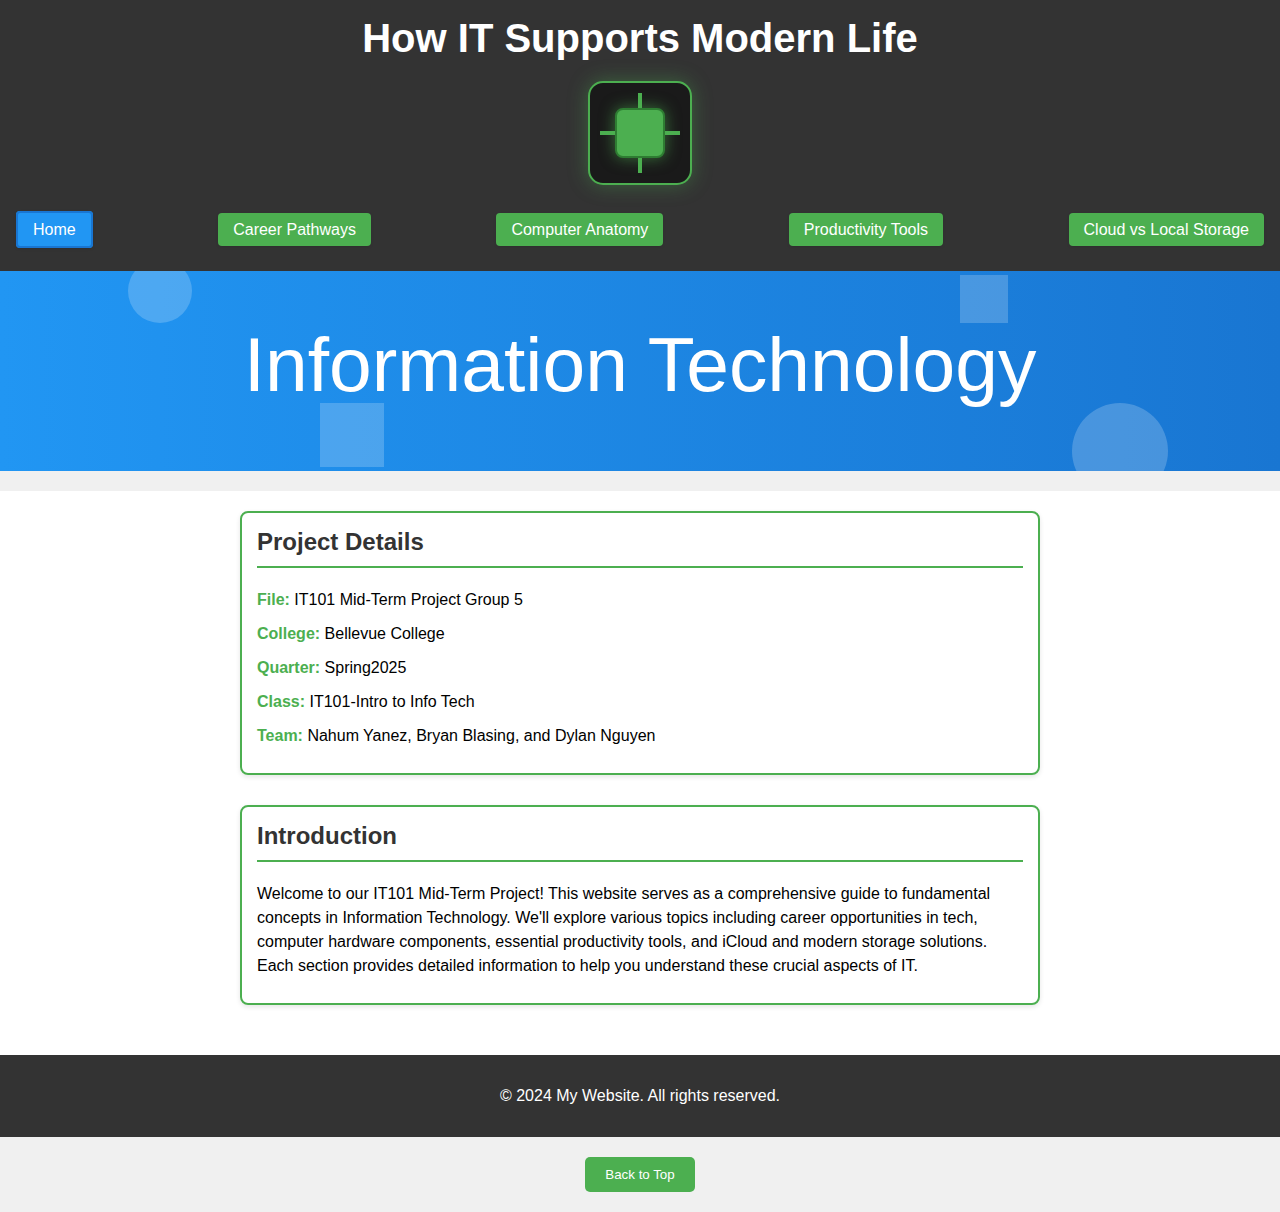
<file: IT101_Mid-TermProject/index.html>
<!DOCTYPE html>
<html>

<head>
  <meta charset="utf-8">
  <meta name="viewport" content="width=device-width">
  <title>IT101 Mid-Term Project Group 5</title>
  <link href="css/styles.css" rel="stylesheet" type="text/css" />
</head>

<body>
  <header>
    <h1>How IT Supports Modern Life</h1>
    <a href="index.html"><div class="logo"></div></a>
    <nav>
      <ul>
        <li><a href="index.html">Home</a></li>
        <li><a href="career-pathways.html">Career Pathways</a></li>
        <li><a href="computer-anatomy.html">Computer Anatomy</a></li>
        <li><a href="productivity-tools.html">Productivity Tools</a></li>
        <li><a href="storage.html">Cloud vs Local Storage</a></li>
      </ul>
    </nav>
  </header>

  <img src="images/banner.svg" alt="IT Banner" class="banner-image">

  <div class="body-content">
    <section class="topic">
      <h2>Project Details</h2>
      <p><strong>File:</strong> IT101 Mid-Term Project Group 5</p>
      <p><strong>College:</strong> Bellevue College</p>
      <p><strong>Quarter:</strong> Spring2025</p>
      <p><strong>Class:</strong> IT101-Intro to Info Tech</p>
      <p><strong>Team:</strong> Nahum Yanez, Bryan Blasing, and Dylan Nguyen</p>
    </section>

    <section class="topic">
      <h2>Introduction</h2>
      <p>Welcome to our IT101 Mid-Term Project! This website serves as a comprehensive guide to fundamental concepts in
        Information Technology. We'll explore various topics including career opportunities in tech, computer hardware
        components, essential productivity tools, and iCloud and modern storage solutions. Each section provides
        detailed information to help you understand these crucial aspects of IT.</p>
    </section>







    </div>

  <footer>
    <p>&copy; 2024 My Website. All rights reserved.</p>
  </footer>

  <button id="backToTop" onclick="window.scrollTo({top: 0, behavior: 'smooth'})">Back to Top</button>

  <script src="script.js"></script>
</body>

</html>
</file>
<file: IT101_Mid-TermProject/css/styles.css>
body {
  font-family: Arial, sans-serif;
  margin: 0;
  padding: 0;
  background-color: #f0f0f0;
  min-height: 100vh;
  display: flex;
  flex-direction: column;
}

header {
  background-color: #333;
  color: white;
  padding: 1rem;
  text-align: center;
  position: relative;
}

header h1 {
  margin: 0;
  padding: 0;
  font-size: 2.5em;
}

.logo {
  width: 100px;
  height: 100px;
  margin: 20px auto;
  background: #1a1a1a;
  border-radius: 15px;
  position: relative;
  transition: all 0.4s ease;
  box-shadow: 0 0 20px rgba(76, 175, 80, 0.4);
  border: 2px solid #4CAF50;
  cursor: pointer;
}

.logo::before {
  content: '';
  position: absolute;
  inset: 10px;
  background: 
    linear-gradient(90deg, transparent 47%, #4CAF50 47%, #4CAF50 53%, transparent 53%),
    linear-gradient(0deg, transparent 47%, #4CAF50 47%, #4CAF50 53%, transparent 53%);
  border-radius: 10px;
}

.logo::after {
  content: '';
  position: absolute;
  inset: 25px;
  background: #4CAF50;
  border-radius: 8px;
  box-shadow: 0 0 15px rgba(76, 175, 80, 0.6);
  border: 2px solid #2e7d32;
}

.logo:hover {
  transform: scale(1.05) rotate(45deg);
  box-shadow: 0 0 30px rgba(76, 175, 80, 0.6);
}

nav {
  display: flex;
  align-items: center;
  justify-content: space-between;
}

nav ul {
  flex-grow: 1;
}

/* Tablet and small laptops */
@media screen and (max-width: 1024px) {
  .body-content {
    padding: 15px;
  }

  .topic {
    max-width: 90%;
  }

  nav ul {
    gap: 8px;
  }

  nav ul li a {
    padding: 10px 12px;
  }
}

/* Mobile devices */
@media screen and (max-width: 768px) {
  nav {
    flex-direction: column;
  }

  nav ul {
    flex-direction: column;
    width: 100%;
    gap: 8px;
  }

  nav ul li {
    width: 100%;
  }

  nav ul li a {
    display: block;
    text-align: center;
    padding: 12px;
  }

  h1 {
    font-size: 24px;
  }

  .topic {
    margin: 10px;
    padding: 10px;
  }
}

/* MacOS font optimization */
@supports (-webkit-text-size-adjust: none) {
  body {
    -webkit-font-smoothing: antialiased;
    -moz-osx-font-smoothing: grayscale;
  }
}

/* Ensure proper touch targets for tablets */
@media (hover: none) and (pointer: coarse) {
  nav ul li a,
  button,
  .topic {
    min-height: 44px;
    min-width: 44px;
  }
}

.subheader {
  font-size: 1.2em;
  margin: 10px 0;
  font-weight: normal;
  color: #4CAF50;
}

nav ul {
  list-style: none;
  padding: 0;
  margin: 1rem 0;
  display: flex;
  justify-content: space-between;
  flex-wrap: wrap;
  gap: 10px;
}

nav ul li {
  display: inline-block;
}

nav ul li a {
  color: white;
  text-decoration: none;
  padding: 8px 15px;
  background-color: #4CAF50;
  border-radius: 4px;
  transition: all 0.3s;
}

nav ul li:not(:first-child).hidden {
  display: none;
  height: 0;
  margin: 0;
  padding: 0;
}

nav ul li:not(:first-child).hidden a {
  opacity: 0;
  visibility: hidden;
  height: 0;
  margin: 0;
  padding: 0;
}

nav ul li:first-child a {
  background-color: #2196F3;
  border: 2px solid #1976D2;
}

nav ul li:first-child a:hover {
  background-color: #2196F3;
  transform: none;
  box-shadow: none;
}

nav ul li a:hover,
nav ul li a.selected {
  background-color: #2e7d32;
  transform: translateY(2px);
  box-shadow: 0 2px 4px rgba(0,0,0,0.2);
}

nav ul li a {
  color: white;
  text-decoration: none;
  padding: 8px 15px;
  background-color: #4CAF50;
  border-radius: 4px;
  transition: all 0.3s ease;
  box-shadow: 0 1px 3px rgba(0,0,0,0.1);
}

.banner-image {
  width: 100%;
  height: auto;
  max-height: 200px;
  object-fit: cover;
  margin-bottom: 20px;
}

.body-content {
  flex: 1;
  padding: 20px;
  background-color: white;
  width: 100%;
  box-sizing: border-box;
}

.topic {
  margin-bottom: 30px;
  text-align: left;
  width: 100%;
  max-width: 800px;
  margin-left: auto;
  margin-right: auto;
  border: 2px solid #4CAF50;
  border-radius: 8px;
  padding: 15px;
  box-shadow: 0 2px 5px rgba(0,0,0,0.1);
  box-sizing: border-box;
}

@media screen and (max-width: 600px) {
  .body-content {
    padding: 10px;
  }

  .topic {
    padding: 10px;
    margin-bottom: 20px;
  }

  .topic h2 {
    font-size: 1.5em;
  }

  .topic h3 {
    font-size: 1.1em;
  }

  .topic p {
    font-size: 0.9em;
  }
}



.topic h2 {
  color: #333;
  border-bottom: 2px solid #4CAF50;
  padding-bottom: 10px;
  margin-bottom: 20px;
  margin-top: 0;
}

.topic h3 {
  color: #4CAF50;
  margin-top: 20px;
  margin-bottom: 10px;
  font-size: 1.2em;
}

.topic p {
  margin: 10px 0;
  line-height: 1.5;
}

.storage-content, .tools-content, .component-content, .career-content {
  border: 1px solid #4CAF50;
  padding: 15px;
  margin: 10px 0;
  border-radius: 5px;
  background-color: #f9f9f9;
}

.storage-content ul, .tools-content ul, .component-content ul {
  list-style-type: disc;
  margin-left: 20px;
  line-height: 1.6;
}

.topic p strong {
  color: #4CAF50;
}

.references-content {
  background-color: #f5f5f5;
  padding: 15px;
  border-radius: 5px;
  margin-top: 20px;
}

.references-content ul {
  list-style-type: square;
  margin-left: 20px;
  line-height: 1.6;
}

.references-content li {
  color: #666;
  margin: 5px 0;
}

footer {
  background-color: #333;
  color: white;
  text-align: center;
  padding: 1rem;
  margin-top: auto;
}

#backToTop {
  display: block;
  margin: 20px auto;
  padding: 10px 20px;
  background-color: #4CAF50;
  color: white;
  border: none;
  border-radius: 5px;
  cursor: pointer;
}

#backToTop:hover {
  background-color: #45a049;
}
</file>
